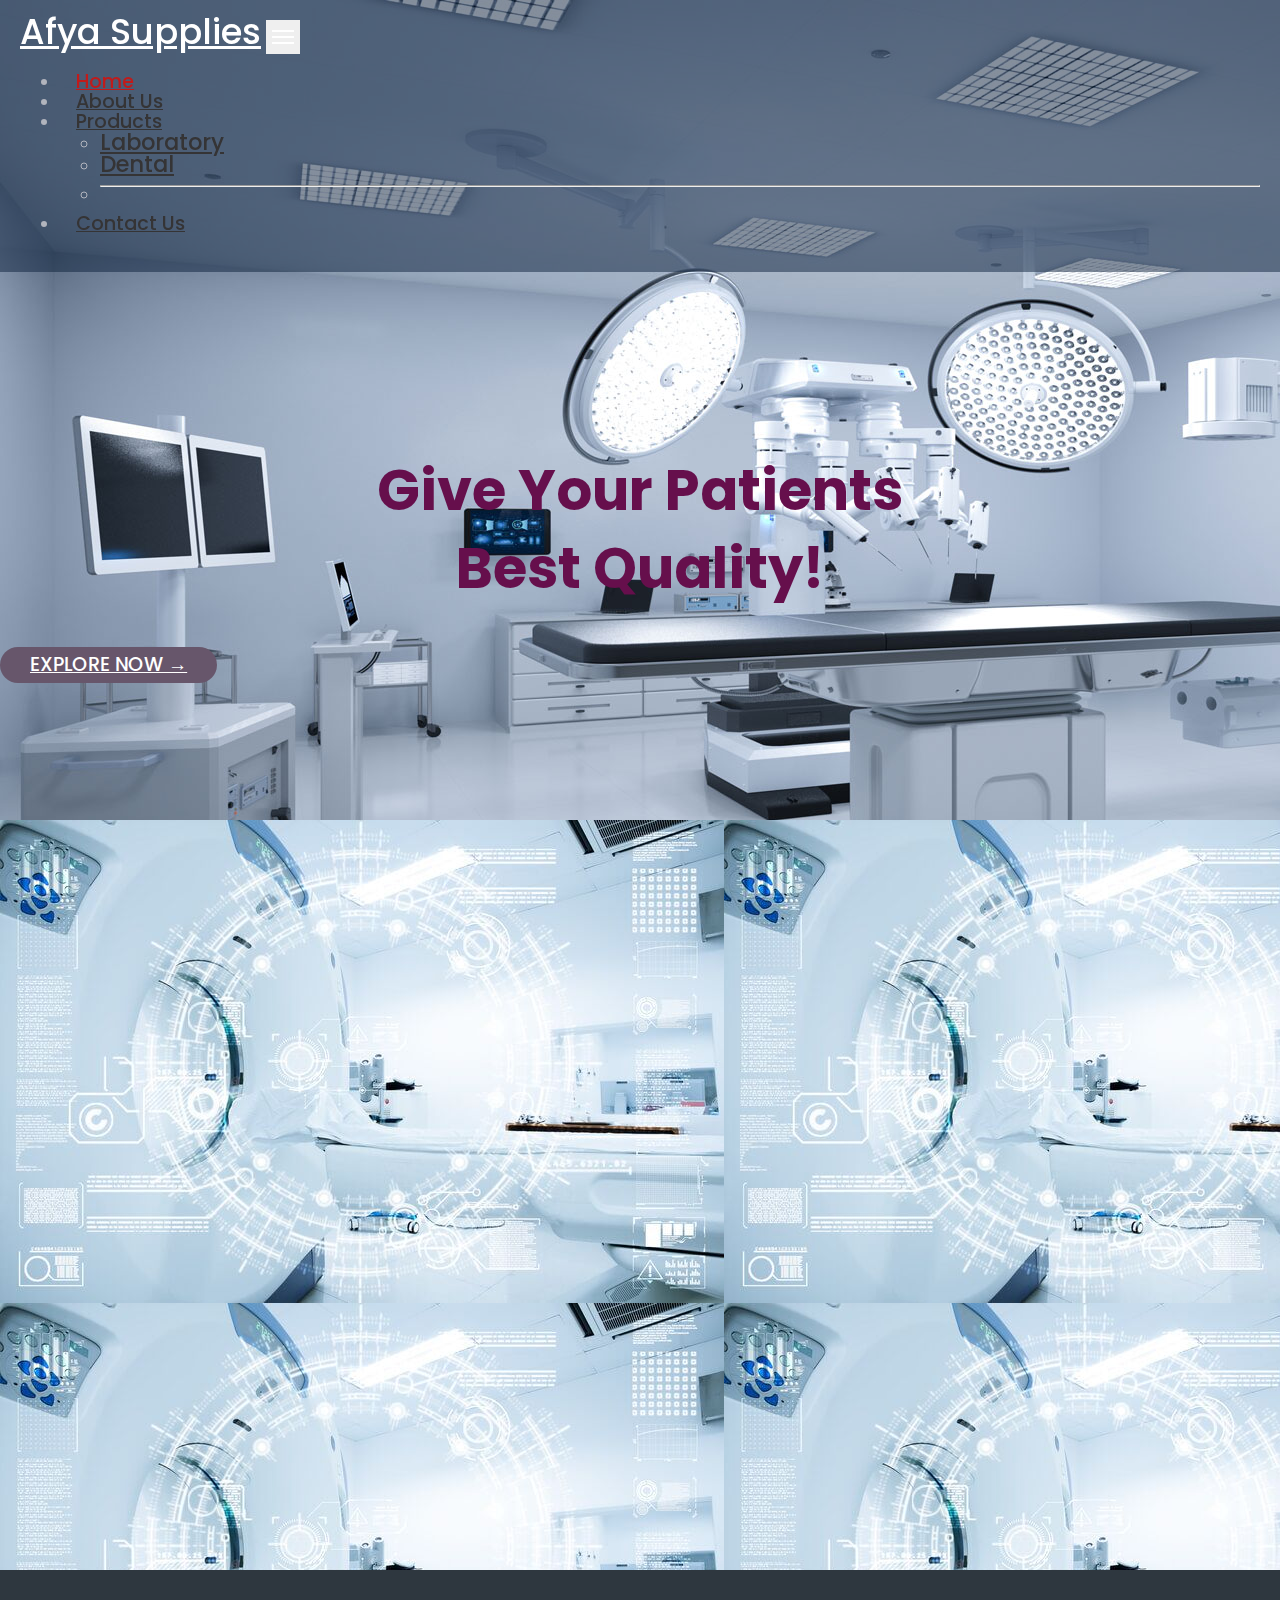
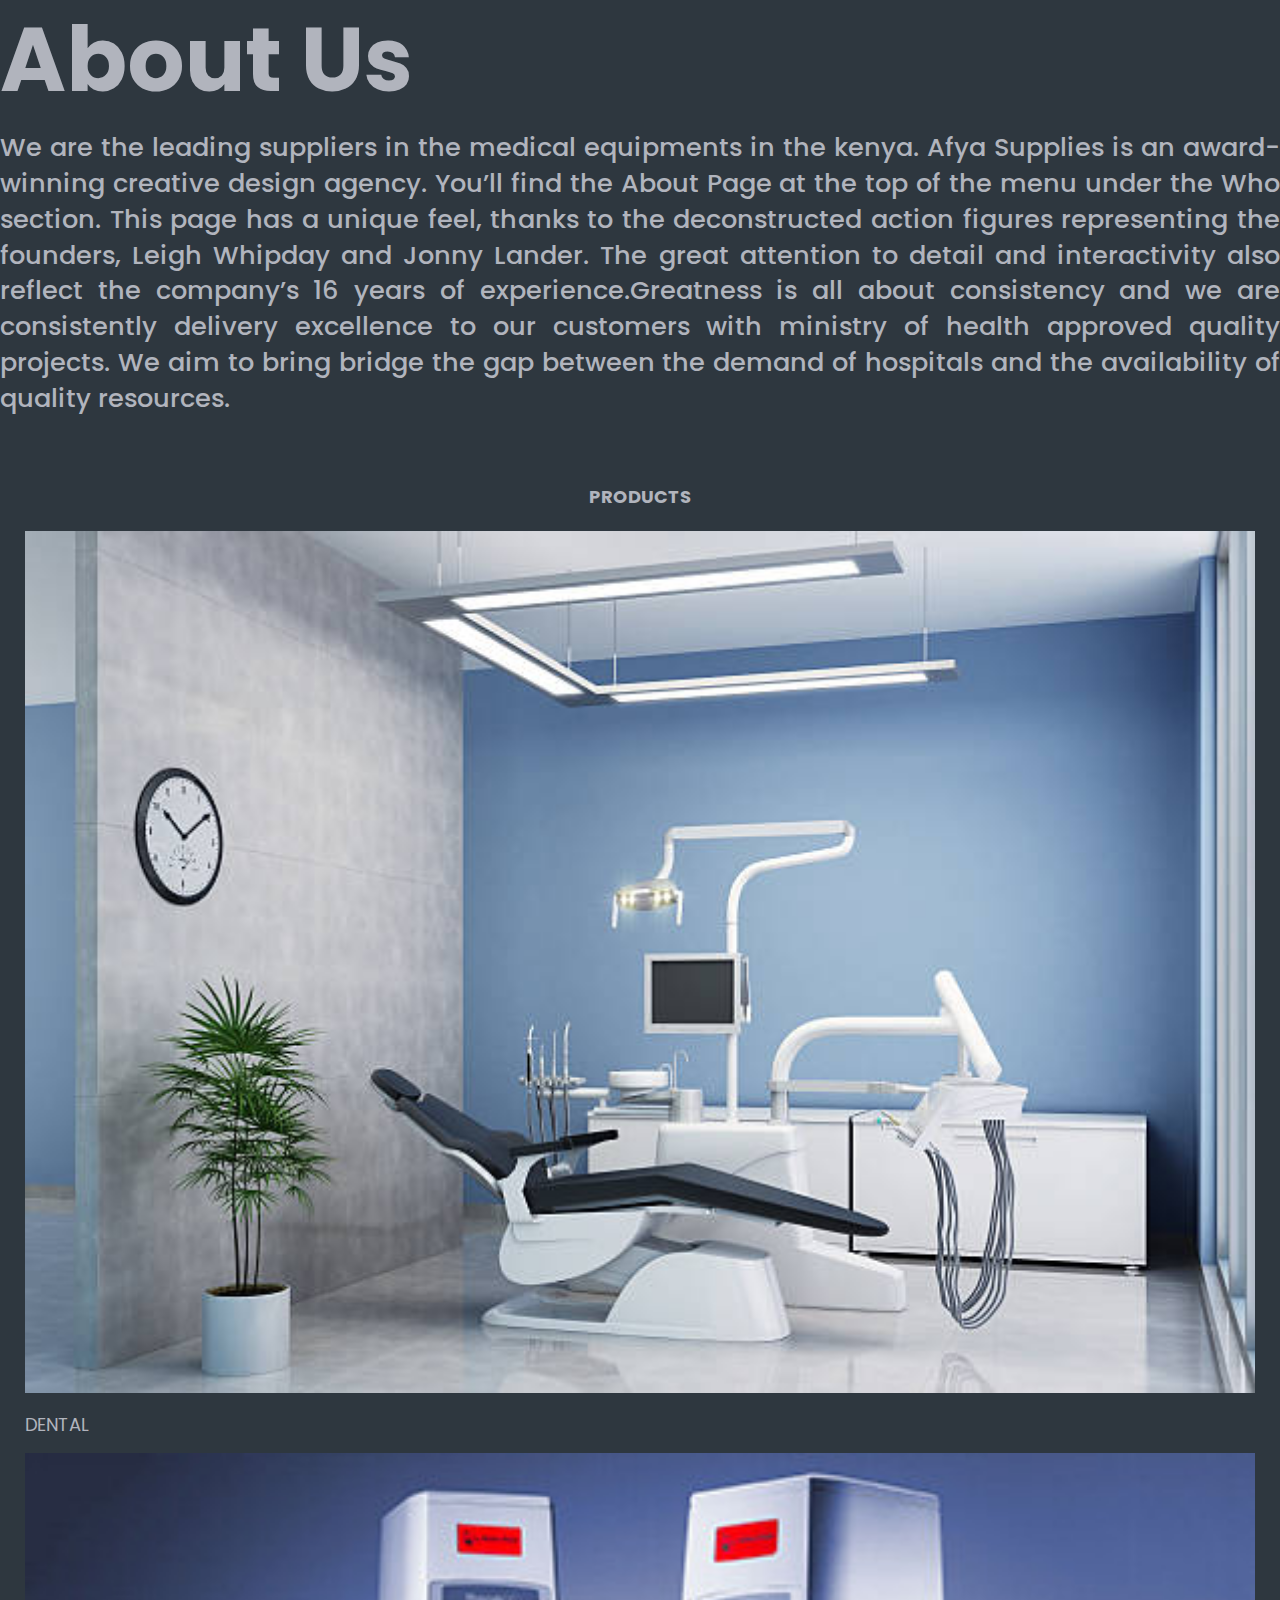
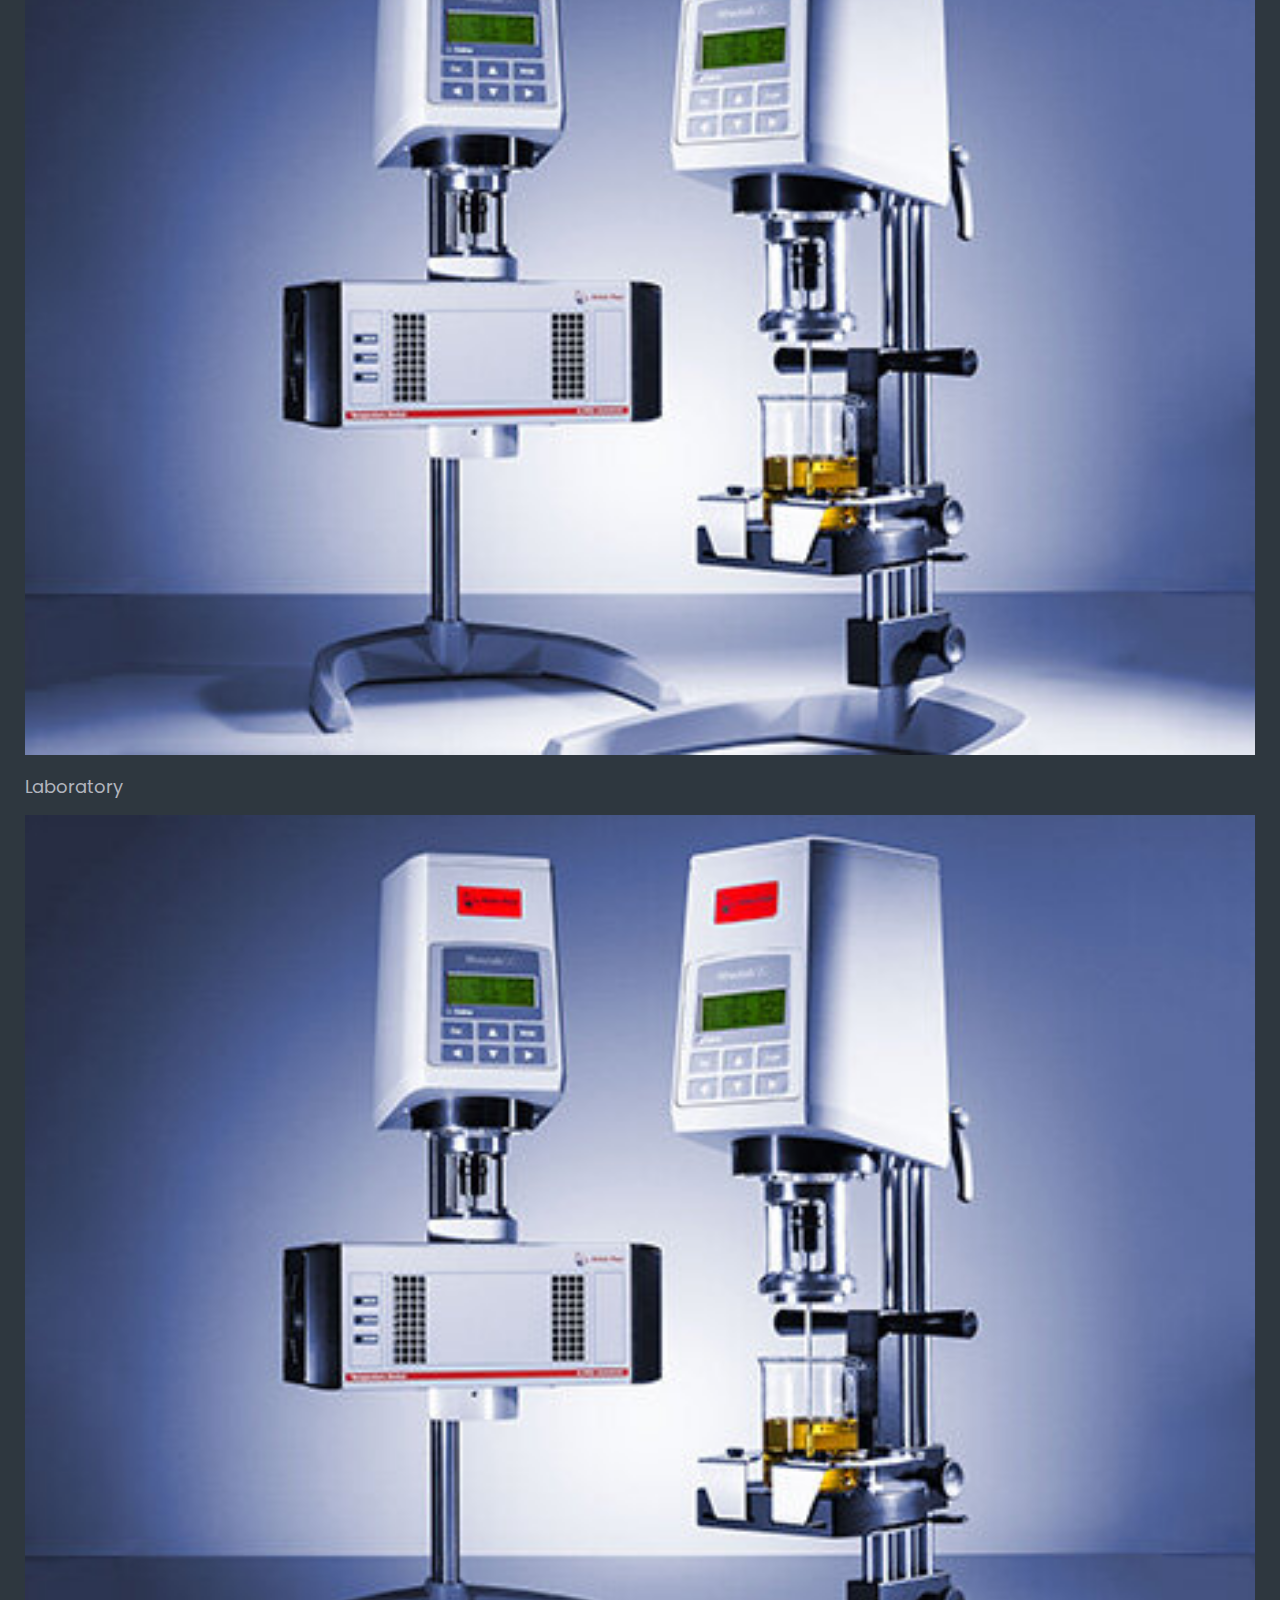
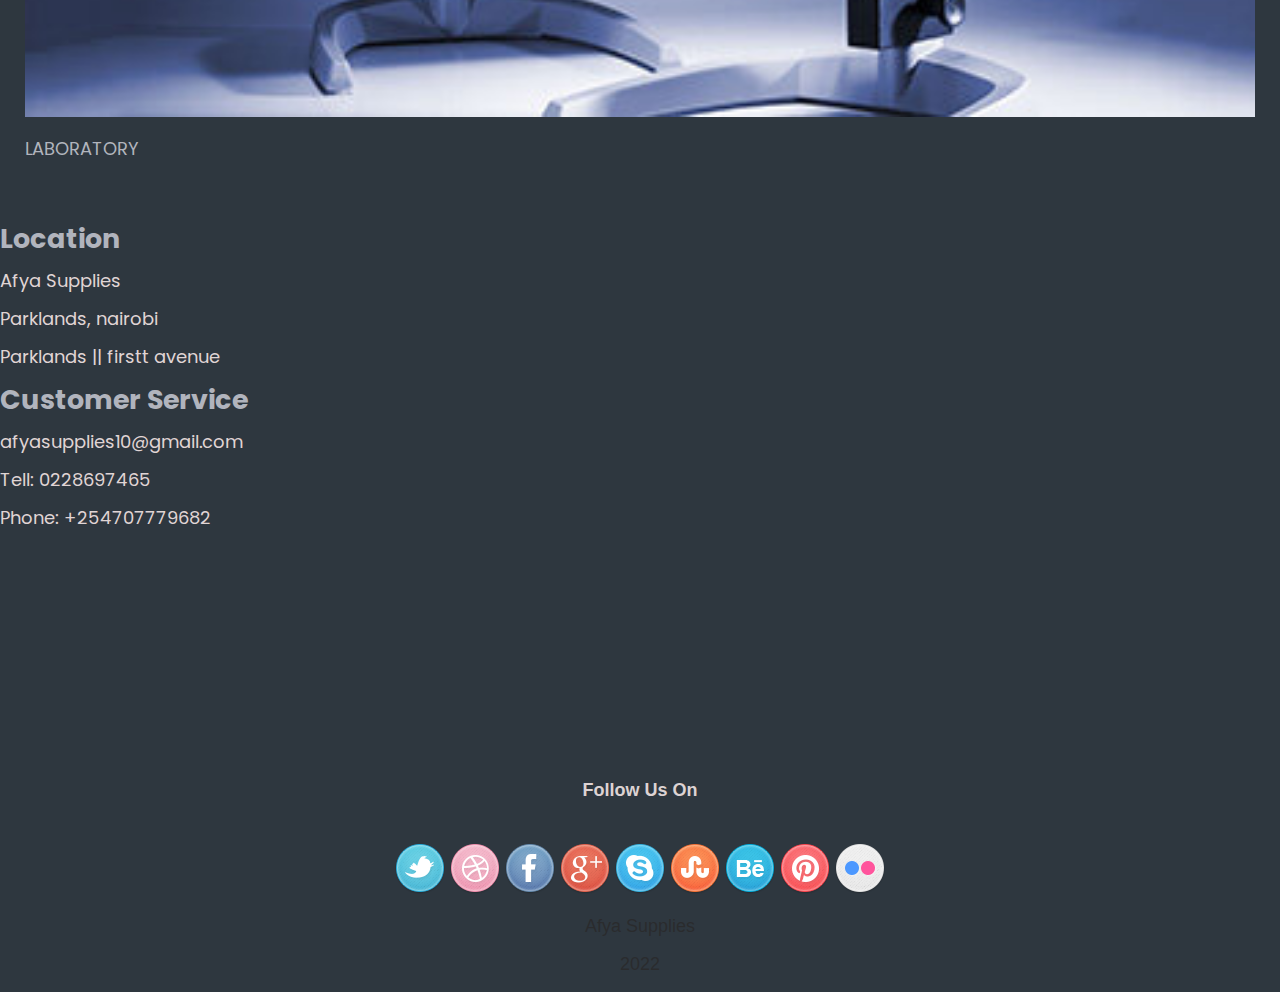
<file: index.html>
<!DOCTYPE html>
<html lang="en">
<head>
    <meta charset="UTF-8">
    <meta http-equiv="X-UA-Compatible" content="IE=edge">
    <meta name="viewport" content="width=device-width, initial-scale=1.0">
    <link href="https://cdn.jsdelivr.net/npm/bootstrap@5.0.2/dist/css/bootstrap.min.css" rel="stylesheet" integrity="sha384-EVSTQN3/azprG1Anm3QDgpJLIm9Nao0Yz1ztcQTwFspd3yD65VohhpuuCOmLASjC" crossorigin="anonymous">
    <link rel="stylesheet" href="css/styles.css">
    <link rel="stylesheet" href="css/font-awesome-4.7.0/css/">
    <title>AFYA SUPPLIES</title>
</head>
<body id="home"> 
    <div class="header-background">
        <div id="nav" class="sticky-nav">
            <nav class="navbar navbar-expand-lg">
                <div class="container">
                  <a class="navbar-brand" href="#">Afya Supplies</a>
                  <button class="navbar-toggler" type="button" data-bs-toggle="collapse" data-bs-target="#navbarSupportedContent" aria-controls="navbarSupportedContent" aria-expanded="false" aria-label="Toggle navigation">
                    <span class="navbar-toggler-icon"></span>
                    <span></span>
                    <span></span>
                  </button>
                  <div class="collapse navbar-collapse" id="navbarSupportedContent">
                    <ul class="navbar-nav me-auto mb-2 mb-lg-0 ms-auto">
                      <li class="nav-item ms-auto">
                        <a class="nav-link active" aria-current="page" href="#">Home</a>
                      </li>
                      <li class="nav-item">
                        <a class="nav-link" href="#aboutus">About Us</a>
                      </li>
                      <li class="nav-item dropdown">
                        <a class="nav-link dropdown-toggle" href="#" id="navbarDropdown" role="button" data-bs-toggle="dropdown" aria-expanded="false">
                          Products
                        </a>
                        <ul class="dropdown-menu" aria-labelledby="navbarDropdown">
                          <li><a class="dropdown-item" href="./lab.html">Laboratory</a></li>
                          <li><a class="dropdown-item" href="./dental.html">Dental</a></li>
                          <li><hr class="dropdown-divider"></li>
                        </ul>
                      </li>
                      <li class="nav-item">
                        <a class="nav-link" href="#contactdetails">Contact Us</a>
                      </li>
                    </ul>
                  </div>
                </div>
              </nav>
        </div>
        <h1 class="heading">Give Your Patients <br> Best Quality!</h1>
            <div class="col-2">
                <a href="" class="btn">EXPLORE NOW &#8594;</a>
              </div>
          </div>
    </div>

    <div class="container-fluid" id="aboutus">
      <div class="row">
          <div class="col-xs-12-sm-6 col-lg-6 column-left">
        
          </div>
          <div class="col-xs-12-sm-6 col-lg-6 column-right">
        <h1 class="section-title">About Us</h1>
        <p class="paragraph">We are the leading suppliers in the medical equipments in the kenya. Afya Supplies is an award-winning creative design agency.

            You’ll find the About Page at the top of the menu under the Who section.
            
            This page has a unique feel, thanks to the deconstructed action figures representing the founders, Leigh Whipday and Jonny Lander.
            
            The great attention to detail and interactivity also reflect the company’s 16 years of experience.Greatness is all about consistency and we are consistently delivery excellence to our customers with ministry of health approved quality projects. We aim to bring bridge the gap between the demand of hospitals and the availability of quality resources.</p>
        </div>
    </div>
    </div>
    
    <div class="categories"> 
        <div class="small-container">
        <div class="row">
          <h4 class="prod">PRODUCTS</h4>
          
          <div class="col-3">
            <img src="./assets/catchair.jpg">
            <div class="overlay">
              <div class="content">
                <p>DENTAL</p>
              </div>
            </div>
          </div>
          <div class="col-3">
            <img src="./assets/images/laboratory.jpeg">
            <div class="overlay">
              <div class="content">
                <p>Laboratory</p>
              </div>
            </div>
          </div>
          <div class="col-3">
            <img src="./assets/images/laboratory.jpeg">
            <div class="overlay">
              <div class="content">
                <p>LABORATORY</p>
              </div>
            </div>
          </div>
        </div>
        </div>
        </div>

        <div class="text-dark ">
            <div class="row" id="contactdetails">
              <div class="col-md-1">
                  
              </div>
              <div class="col-md-3 text-justify text-monospace">
                <h2 class="text-warning">Location</h2>
                <p>Afya Supplies</p>
                <p>Parklands, nairobi</p>
                <p>Parklands || firstt avenue</p>
              </div>
              <div class="col-md-3">
                <h2 class="text-warning">Customer Service</h2>
                  <p>afyasupplies10@gmail.com</p>
                  <p>Tell: 0228697465</p> 
                  <p>Phone: +254707779682</p>
              </div>
              <div class="col-md-4">
                  <div class="mapouter">
                    <div class="gmap_canvas">
                      <iframe src="https://www.google.com/maps/embed?pb=!1m18!1m12!1m3!1d15955.407888559546!2d36.8080660267108!3d-1.2610626352832797!2m3!1f0!2f0!3f0!3m2!1i1024!2i768!4f13.1!3m3!1m2!1s0x182f17199c297e71%3A0x7019c24cbb4896d4!2sParklands%2C%20Nairobi!5e0!3m2!1sen!2ske!4v1648117441059!5m2!1sen!2ske" width="600" height="450" style="border:0;" allowfullscreen="" loading="lazy"></iframe>
                    </div>
                    <style>.mapouter{position:relative;text-align:right;height:180px;width:350px;}.gmap_canvas {overflow:hidden;background:none!important;height:180px;width:350px;}</style>
                  </div>
              </div>
              <div class="col-md-1"></div>
            </div>
        </div>

        <div class="footer">
            <div class="footer-col-2">
              <h4>Follow Us On</h4>
                <img src="./assets/social-icons/twitter.png" alt="twitter">
                <img src="./assets/social-icons/dribble.png" alt="dribble">
                <img src="./assets/social-icons/facebook.png" alt="facebook">
                <img src="./assets/social-icons/g_plus.png" alt="g_plus">
                <img src="./assets/social-icons/skype.png" alt="skype">
                <img src="./assets/social-icons/stumble_upon.png" alt="stumble_upon">
                <img src="./assets/social-icons/behance.png" alt="behance">
                <img src="./assets/social-icons/pinterest.png" alt="pinterest">
                <img src="./assets/social-icons/flickr.png" alt="flickr">
              
                <p>Afya Supplies</p>
                <p>2022</p>
              
            </div>
          </div>





 <script src="https://cdn.jsdelivr.net/npm/bootstrap@5.0.2/dist/js/bootstrap.bundle.min.js" integrity="sha384-MrcW6ZMFYlzcLA8Nl+NtUVF0sA7MsXsP1UyJoMp4YLEuNSfAP+JcXn/tWtIaxVXM" crossorigin="anonymous"></script>
</body>
</html>
</file>
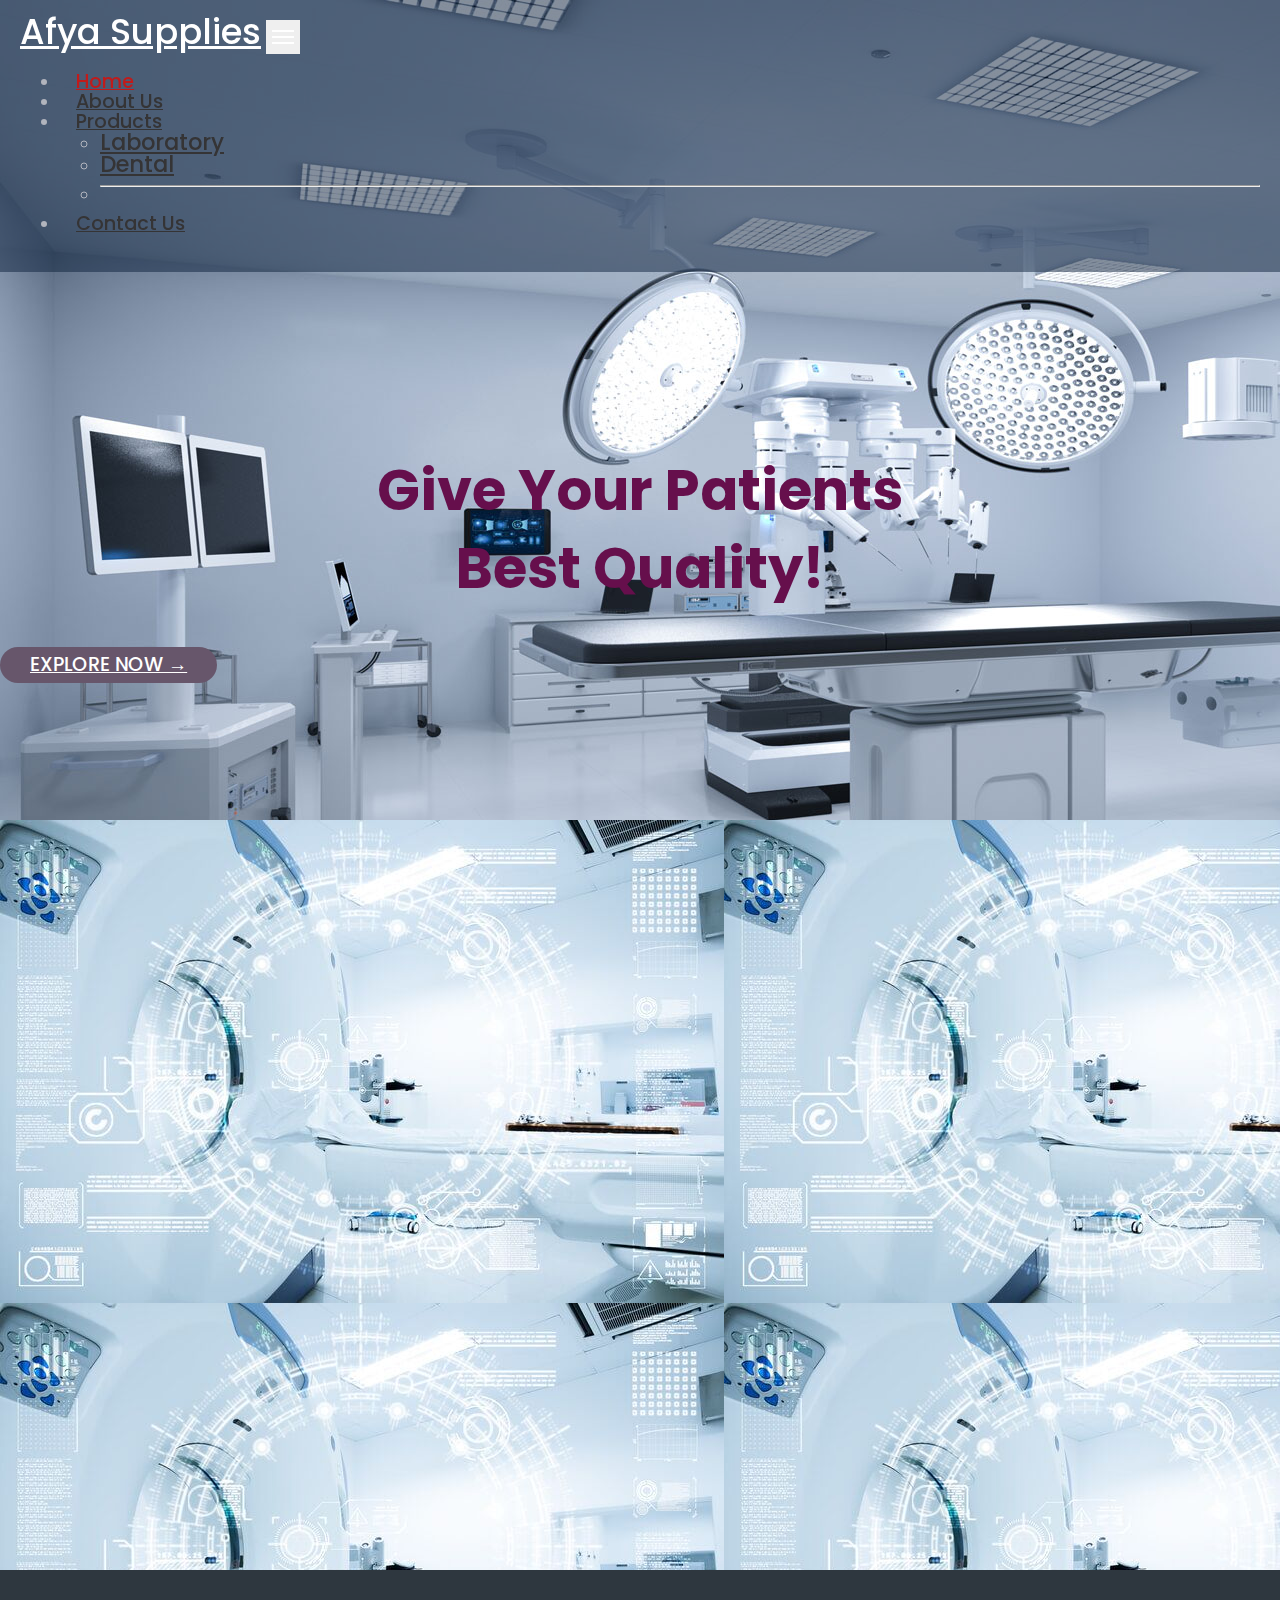
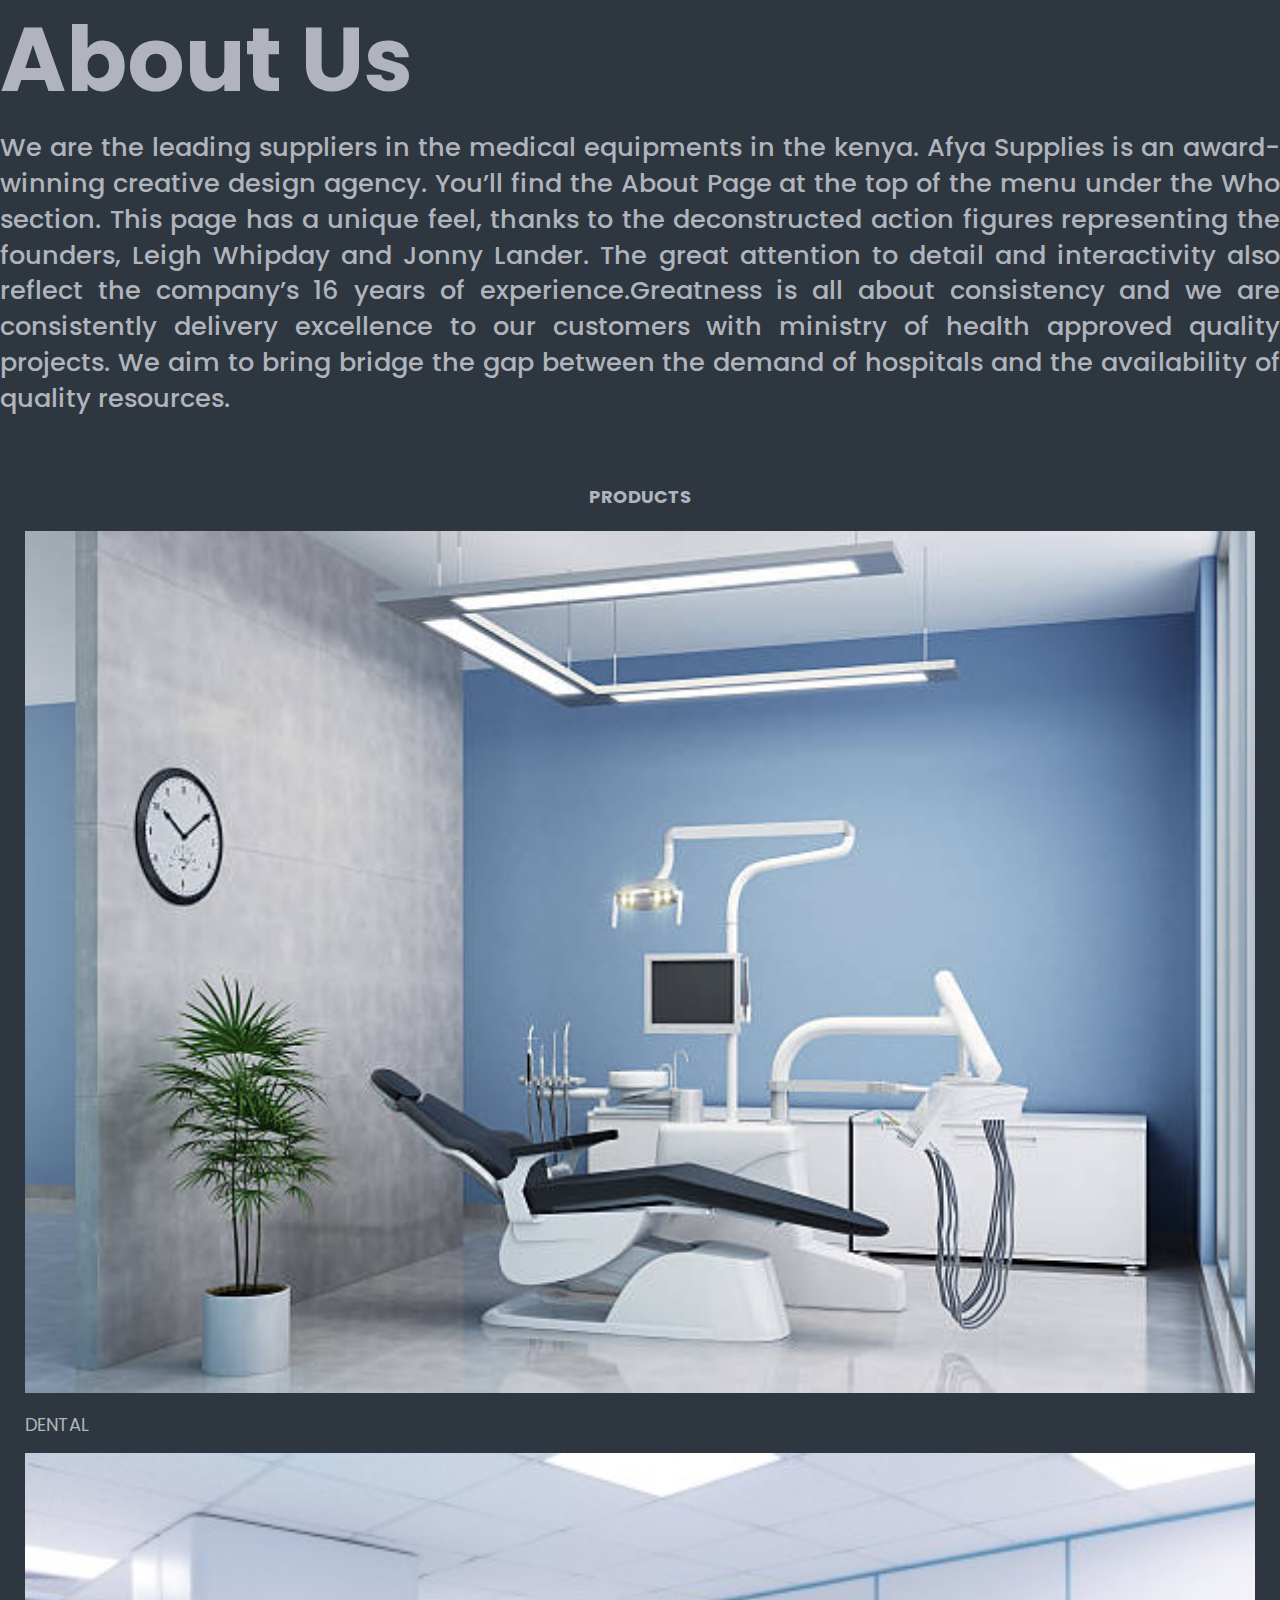
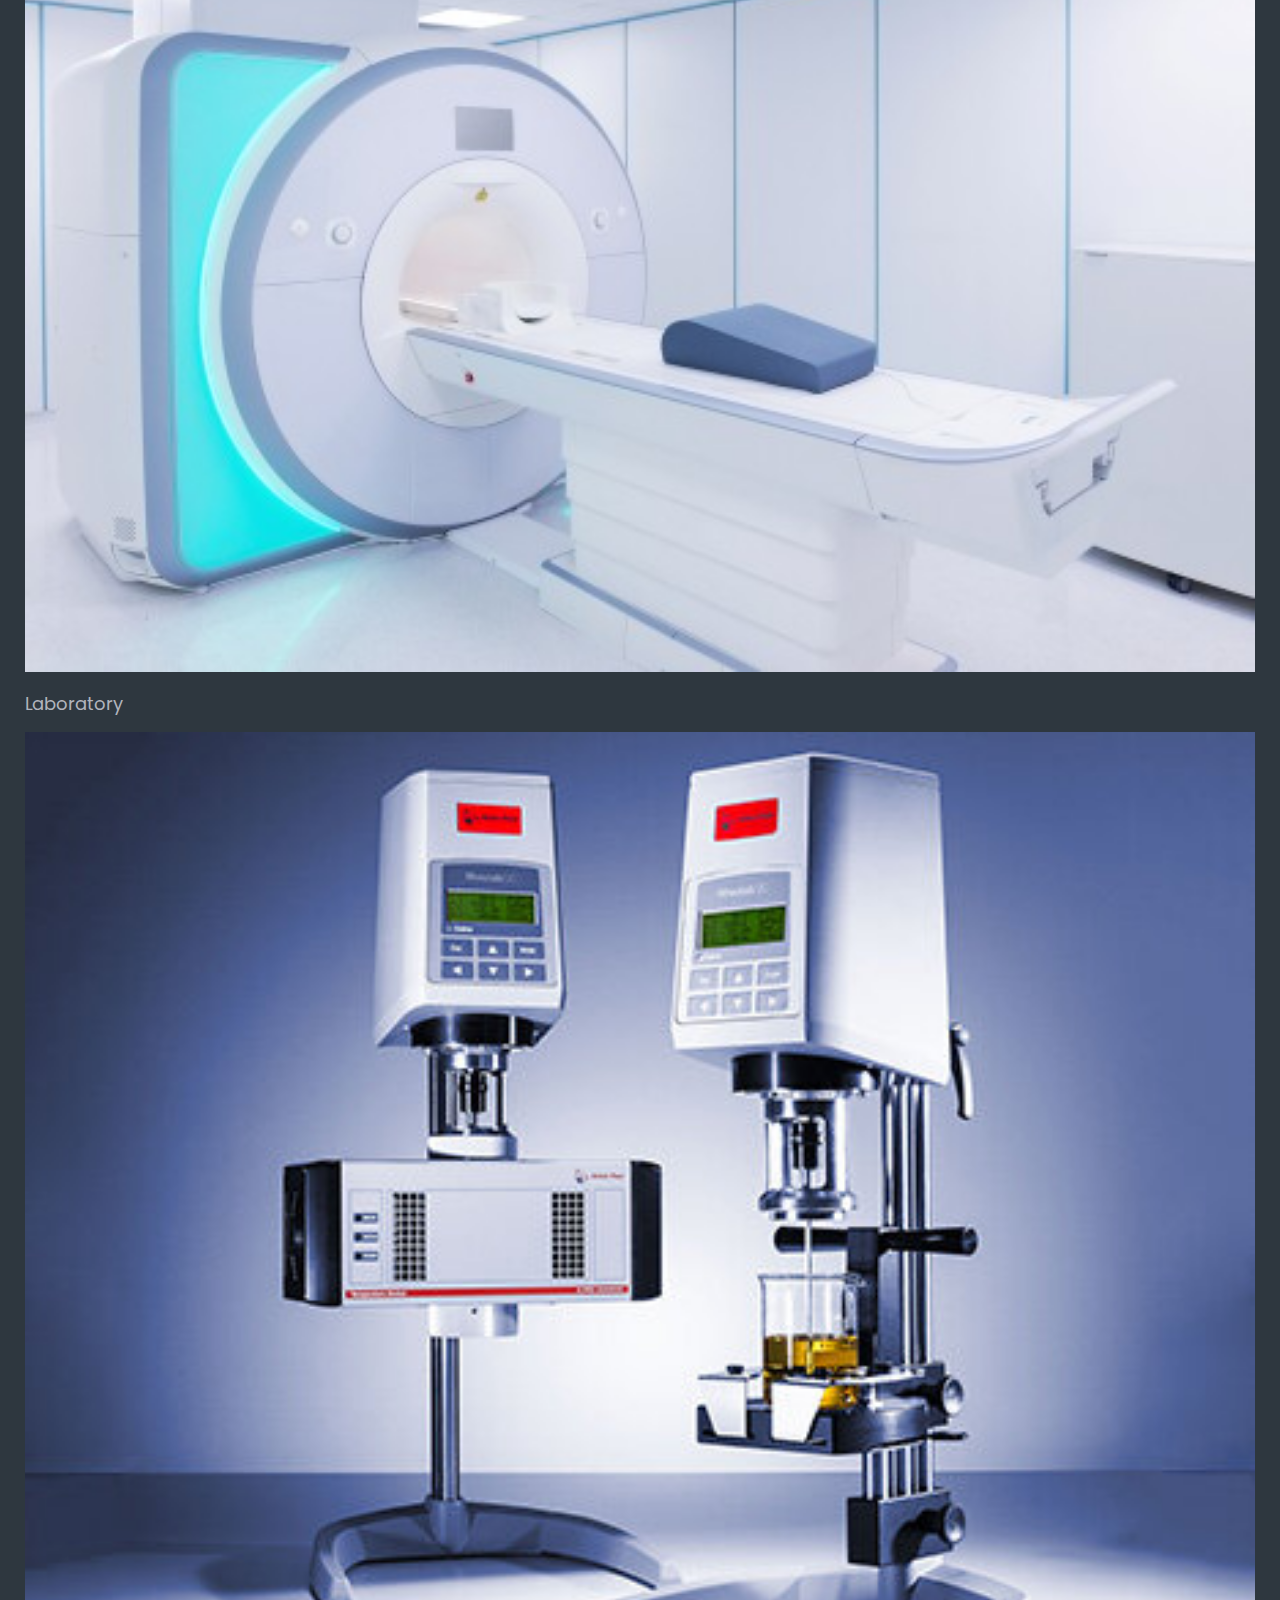
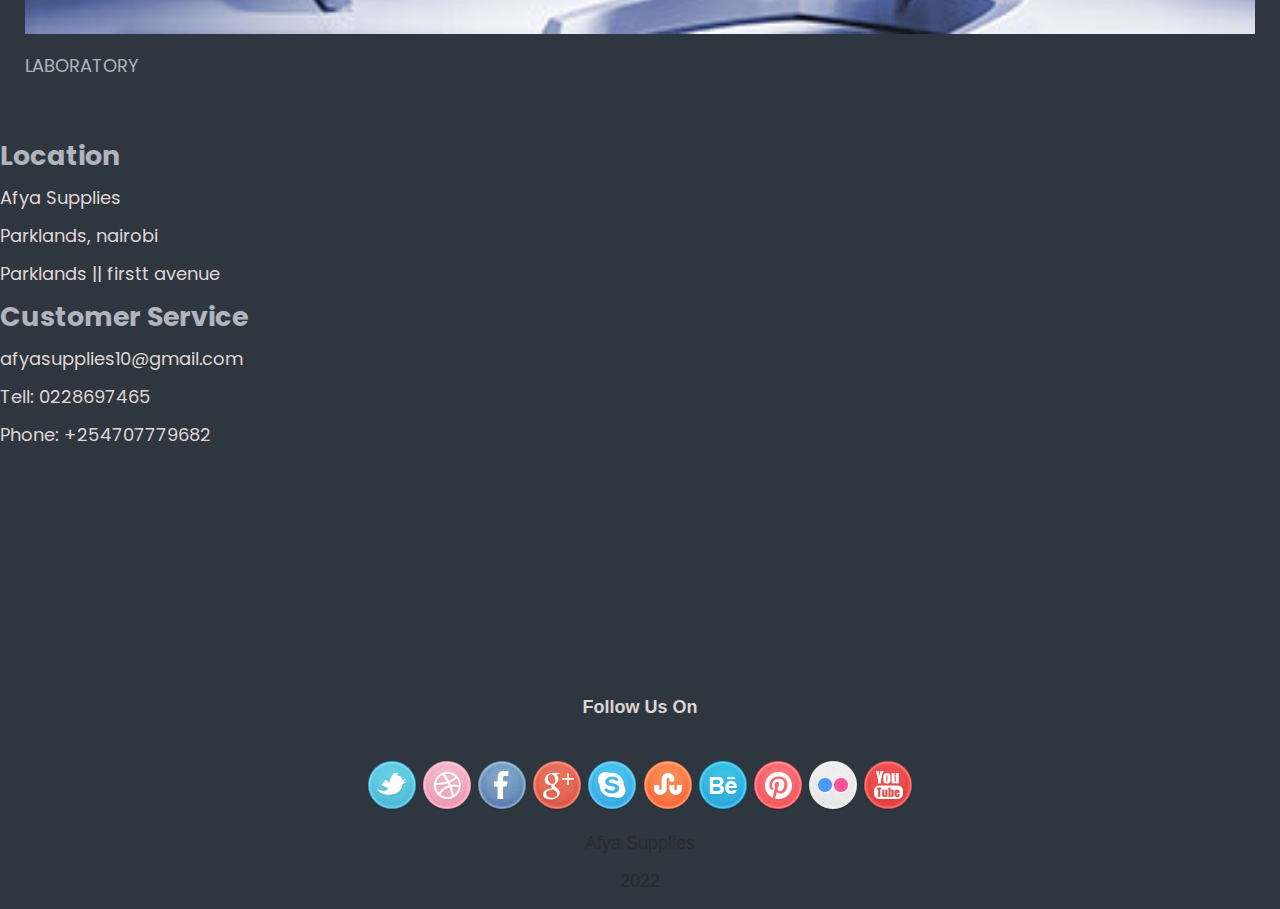
<file: afya-landing/index.html>
<!DOCTYPE html>
<html lang="en">
<head>
    <meta charset="UTF-8">
    <meta http-equiv="X-UA-Compatible" content="IE=edge">
    <meta name="viewport" content="width=device-width, initial-scale=1.0">
    <link href="https://cdn.jsdelivr.net/npm/bootstrap@5.0.2/dist/css/bootstrap.min.css" rel="stylesheet" integrity="sha384-EVSTQN3/azprG1Anm3QDgpJLIm9Nao0Yz1ztcQTwFspd3yD65VohhpuuCOmLASjC" crossorigin="anonymous">
    <link rel="stylesheet" href="css/styles.css">
    <link rel="stylesheet" href="css/font-awesome-4.7.0/css/">
    <title>AFYA SUPPLIES</title>
</head>
<body>
    <div class="header-background">
        <div id="nav" class="sticky-nav">
            <nav class="navbar navbar-expand-lg">
                <div class="container">
                  <a class="navbar-brand" href="#">Afya Supplies</a>
                  <button class="navbar-toggler" type="button" data-bs-toggle="collapse" data-bs-target="#navbarSupportedContent" aria-controls="navbarSupportedContent" aria-expanded="false" aria-label="Toggle navigation">
                    <span class="navbar-toggler-icon"></span>
                    <span></span>
                    <span></span>
                  </button>
                  <div class="collapse navbar-collapse" id="navbarSupportedContent">
                    <ul class="navbar-nav me-auto mb-2 mb-lg-0 ms-auto">
                      <li class="nav-item ms-auto">
                        <a class="nav-link active" aria-current="page" href="#">Home</a>
                      </li>
                      <li class="nav-item">
                        <a class="nav-link" href="#aboutus">About Us</a>
                      </li>
                      <li class="nav-item dropdown">
                        <a class="nav-link dropdown-toggle" href="#" id="navbarDropdown" role="button" data-bs-toggle="dropdown" aria-expanded="false">
                          Products
                        </a>
                        <ul class="dropdown-menu" aria-labelledby="navbarDropdown">
                          <li><a class="dropdown-item" href="#lab">Laboratory</a></li>
                          <li><a class="dropdown-item" href="#dental">Dental</a></li>
                          <li><hr class="dropdown-divider"></li>
                        </ul>
                      </li>
                      <li class="nav-item">
                        <a class="nav-link" href="#contactdetails">Contact Us</a>
                      </li>
                    </ul>
                  </div>
                </div>
              </nav>
        </div>
        <h1 class="heading">Give Your Patients <br> Best Quality!</h1>
            <div class="col-2">
                <a href="" class="btn">EXPLORE NOW &#8594;</a>
              </div>
          </div>
    </div>

    <div class="container-fluid" id="aboutus">
      <div class="row">
          <div class="col-xs-12-sm-6 col-lg-6 column-left">
        
          </div>
          <div class="col-xs-12-sm-6 col-lg-6 column-right">
        <h1 class="section-title">About Us</h1>
        <p class="paragraph">We are the leading suppliers in the medical equipments in the kenya. Afya Supplies is an award-winning creative design agency.

            You’ll find the About Page at the top of the menu under the Who section.
            
            This page has a unique feel, thanks to the deconstructed action figures representing the founders, Leigh Whipday and Jonny Lander.
            
            The great attention to detail and interactivity also reflect the company’s 16 years of experience.Greatness is all about consistency and we are consistently delivery excellence to our customers with ministry of health approved quality projects. We aim to bring bridge the gap between the demand of hospitals and the availability of quality resources.</p>
        </div>
    </div>
    </div>
    
    <div class="categories"> 
        <div class="small-container">
        <div class="row">
          <h4 class="prod">PRODUCTS</h4>
          
          <div class="col-3">
            <img src="images/catchair.jpg" id="dental">
            <div class="overlay">
              <div class="content">
                <p>DENTAL</p>
              </div>
            </div>
          </div>
          <div class="col-3">
            <img src="images/radiology.jpeg" id="lab">
            <div class="overlay">
              <div class="content">
                <p>Laboratory</p>
              </div>
            </div>
          </div>
          <div class="col-3">
            <img src="images/laboratory.jpeg" id="lab">
            <div class="overlay">
              <div class="content">
                <p>LABORATORY</p>
              </div>
            </div>
          </div>
        </div>
        </div>
        </div>

        <div class="text-dark ">
            <div class="row" id="contactdetails">
              <div class="col-md-1">
                  
              </div>
              <div class="col-md-3 text-justify text-monospace">
                <h2 class="text-warning">Location</h2>
                <p>Afya Supplies</p>
                <p>Parklands, nairobi</p>
                <p>Parklands || firstt avenue</p>
              </div>
              <div class="col-md-3">
                <h2 class="text-warning">Customer Service</h2>
                  <p>afyasupplies10@gmail.com</p>
                  <p>Tell: 0228697465</p> 
                  <p>Phone: +254707779682</p>
              </div>
              <div class="col-md-4">
                  <div class="mapouter">
                    <div class="gmap_canvas">
                      <iframe src="https://www.google.com/maps/embed?pb=!1m18!1m12!1m3!1d15955.407888559546!2d36.8080660267108!3d-1.2610626352832797!2m3!1f0!2f0!3f0!3m2!1i1024!2i768!4f13.1!3m3!1m2!1s0x182f17199c297e71%3A0x7019c24cbb4896d4!2sParklands%2C%20Nairobi!5e0!3m2!1sen!2ske!4v1648117441059!5m2!1sen!2ske" width="600" height="450" style="border:0;" allowfullscreen="" loading="lazy"></iframe>
                    </div>
                    <style>.mapouter{position:relative;text-align:right;height:180px;width:350px;}.gmap_canvas {overflow:hidden;background:none!important;height:180px;width:350px;}</style>
                  </div>
              </div>
              <div class="col-md-1"></div>
            </div>
        </div>

        <div class="footer">
            <div class="footer-col-2">
              <h4>Follow Us On</h4>
                <img src="social-icons/twitter.png" alt="twitter">
                <img src="social-icons/dribble.png" alt="dribble">
                <img src="social-icons/facebook.png" alt="facebook">
                <img src="social-icons/g_plus.png" alt="g_plus">
                <img src="social-icons/skype.png" alt="skype">
                <img src="social-icons/stumble_upon.png" alt="stumble_upon">
                <img src="social-icons/behance.png" alt="behance">
                <img src="social-icons/pinterest.png" alt="pinterest">
                <img src="social-icons/flickr.png" alt="flickr">
                <img src="social-icons/you_tube.png" alt="">
              
                <p>Afya Supplies</p>
                <p>2022</p>
              
            </div>
          </div>





 <script src="https://cdn.jsdelivr.net/npm/bootstrap@5.0.2/dist/js/bootstrap.bundle.min.js" integrity="sha384-MrcW6ZMFYlzcLA8Nl+NtUVF0sA7MsXsP1UyJoMp4YLEuNSfAP+JcXn/tWtIaxVXM" crossorigin="anonymous"></script>
</body>
</html>
</file>
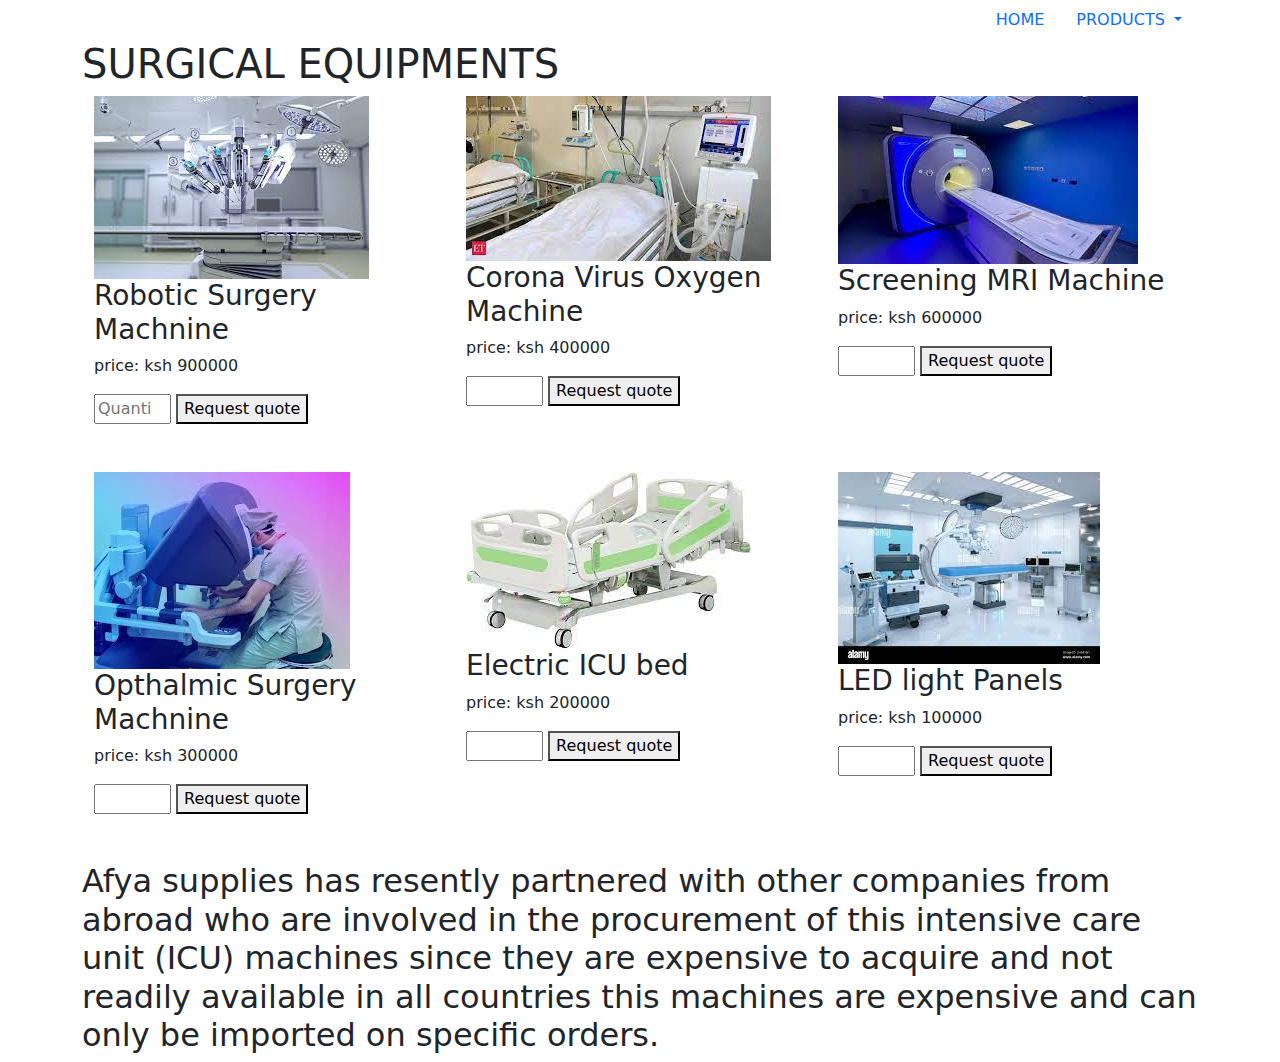
<file: surgical.html>
<!DOCTYPE html>
<html lang="en">
<head>
    <meta charset="UTF-8">
    <meta http-equiv="X-UA-Compatible" content="IE=edge">
    <meta name="viewport" content="width=device-width, initial-scale=1.0">
    <link rel="stylesheet" href="./css/styles.css">
    <link rel="stylesheet" href="https://cdn.jsdelivr.net/npm/bootstrap@5.1.3/dist/css/bootstrap.min.css">
    <title>Surgical Equipments</title>
</head>
<body>
    
    <div class="container">
        <div class="row">
          <nav class="navbar-light">
            <ul class="nav justify-content-end">
                <li class="nav-item">
                  <a class="nav-link active" aria-current="page" href="#">HOME</a>
                </li>
                <li class="nav-item dropdown">
                    <a class="nav-link dropdown-toggle" href="#" id="navbarDropdown" role="button" data-bs-toggle="dropdown" aria-expanded="false">
                        PRODUCTS
                      </a>
                    <ul class="dropdown-menu">
                      <li><a class="dropdown-item" href="#">RADIOLOGY</a></li>
                      <li><a class="dropdown-item" href="#">LABORATORY</a></li>
                      <!-- <li><a class="dropdown-item" href="#">SURGICAL</a></li> -->
                      <li><a class="dropdown-item" href="#">DENTAL</a></li>
                    </ul>
                  </li>
                  <li class="cart"><i class="fa-solid fa-cart-shopping fa-2x" style="color: #070707;"></i></li>
              </ul>
            </nav>
        </div>
        <h1>SURGICAL EQUIPMENTS</h1>  
    <div class="container">
        <div class="row">
            <div class="col">
                <img class="surge" src= "/Images/robotic machines.jpeg" alt="">
                <h3>Robotic Surgery Machnine</h3>
                <p>price: ksh 900000</p>
                <input type="number" name="robot" min="1" max="10" id="value1" placeholder="Quantity" required />
                
                <button class="enter-btn" type="submit" id="btn1">Request quote</button>
            </div>
            <div class="col">
                <img class="surge" src= "/Images/corona oxygen unit.jpeg" alt="">
                 <h3>Corona Virus Oxygen Machine</h3>
                 <p>price: ksh 400000</p>
                 <input type="number" name="corona" min="1" max="10" id="value2" placeholder="" required />
                    <button class="enter-btn" type="submit" id="btn2">Request quote</button>
            </div>
            <div class="col">
                <img class="surge" src= "/Images/mri.jpeg" alt="">
                <h3>Screening MRI Machine</h3>
                <p>price: ksh 600000</p>
                <input type="number" name="screening" min="1" max="10" id="value3" placeholder="" required />
                    <button class="enter-btn" type="submit" id="btn3" >Request quote</button>
            </div>
        </div>
        <br>
        <br>
        <div class="row">
            <div class="col">
                <img class="surge" src= "Images/cancer screening.jpeg" alt="">
                    <h3>Opthalmic Surgery Machnine</h3>
                    <p>price: ksh 300000</p>
                    <input type="number" name="opthalmic" min="1" max="10" id="value4" placeholder="" required />
                    <button class="enter-btn" type="submit" id="btn4" >Request quote</button>
            </div>
            <div class="col">
                <img class="surge" src= "Images/icubed.jpeg" alt="">
                    <h3>Electric ICU bed</h3>
                    <p>price: ksh 200000</p>
                    <input type="number" name="electric" min="1" max="10" id="value5" placeholder="" required />
                    <button class="enter-btn" type="submit" id="btn5" >Request quote</button>
            </div>
            <div class="col">
                <img class="surge" src= "/Images/fullicu.jpeg" alt="">
                    <h3>LED light Panels</h3>
                    <p>price: ksh 100000</p>
                    <input type="number" name="led" min="1" max="10" id="value6" placeholder="" required />
                    <button class="enter-btn" type="submit" id="btn6">Request quote</button>
            </div>
        </div>
    </div>
    <br>
    <br>
    <h2>
        Afya supplies has resently partnered with other companies from abroad who are involved in the procurement of this intensive care unit (ICU) machines since they are expensive to acquire and not readily available in all countries this machines are expensive and can only be imported on specific orders.
    </h2>
        
    
    <script src="https://code.jquery.com/jquery-3.6.0.min.js" integrity="sha256-/xUj+3OJU5yExlq6GSYGSHk7tPXikynS7ogEvDej/m4=" crossorigin="anonymous"></script>
    <script src="https://cdn.jsdelivr.net/npm/bootstrap@5.1.3/dist/js/bootstrap.bundle.min.js"></script>
    <script src="scripts.js"></script>
</body>
</html>
</file>
<file: css/styles.css>
@import url('https://fonts.googleapis.com/css2?family=Poppins:ital,wght@0,500;0,600;0,800;1,500&display=swap');
@import url('https://fonts.googleapis.com/css2?family=Poppins:ital,wght@0,500;0,600;0,800;1,500&display=swap');


html{
    scroll-behavior: smooth;
}
body{
    margin: 0;
    padding: 0;
    font-size: 18px;
    font-family: 'Poppins';
    line-height: 20px;
    color: #b1b4bd;
    background-color: #2e373f;
    box-sizing: border-box;
}
a {
    color: #353435;
    font-weight: 500;
    font-size: 1.4rem;
}
a:hover {
    color: rgb(255, 196, 255);

}
.header-background{
    position: static;
    display: block;
    overflow: visible;
    top: 0;
    height: auto;
    min-height: 750px;
    padding-bottom: 70px;
    background-image: -webkit-gradient(linear, left top, left bottom, from(rgba(50,58,69)));
    background-image: url("../assets/images/surgical_equipments.jpg");
    background-image: linear-gradient(180deg, rgba(50,58,69,0.55)), rgba(50,58,69,0.74)));
    background-position: 0px 0px, 100% 50%;
    background-size: auto, cover;
    white-space: normal;
    -o-object-fit: fill;
    -webkit-box-orient: vertical;
    -webkit-box-direction: normal;
    -webkit-flex-direction: column;
    -ms-flex-directon: column;
}
.sticky-nav {
    position: sticky;
    position: -webkit-sticky;
    top: 0px;
    padding:20px;
    z-index: 1;
    -webkit-item-align:auto;
    -ms-flex-align: auto;
    -ms-grid-row-align: auto;
    align-self: auto;
    -webkit-box-original:1;
    -webkit-order:0;
    -ms-flex-box:0;
    order: 0;
    background-color: rgba(12, 32, 59, 0.5); 

}
.navbar .navbar-brand a{
    padding: 1rem 0;
    display: block;
    text-decoration: none;
    font-size: 2.2rem;
    color: white;
}
.navbar-brand{
    font-size: 2.2rem;
    color: white;
}
.navbar-toggler{
    border: none;
    outline: none;
    padding: 10px 6px;
}
.navbar-toggler span{
    display: block;
    width:22px;
    height: 2px;
    border: 1px;
    background: #ffff;
}
.navbar-toggler span + span {
    margin-top: 4px;
    width: 22px;

}
.navbar-toggler span + span + span {
    margin-top: 4px;
    width: 22px;
}
.navbar-expand-lg .navbar-nav .nav-link{
    padding: 1.4rem 1rem;
    font-size: 1.2rem;
    position: relative;
}
.navbar-expand-lg .navbar-nav .nav-link.active{
    color: #c01b1b;
    
}
.btn {
    background-color: #e74c3c;
    color: white;
    border-radius: 10px;
    padding: 1rem 1.5rem;
    font-size: 1.2rem;
}

.btn:hover{
    background-color: #0a3d62;
    color: #fff;
}
.heading{
    font-size: 3.5rem;
    font-weight: bold;
    line-height: 1.4;
    text-align: center;
    color: rgb(102, 15, 76);
    margin-top: 180px;
    margin-bottom: 8px;
    min-width: 100px;
    
}

.col-2 {
    flex-basis: 100%;
    min-width: 300px;
}
.col-2 h1 {
    font-size: 50px;
    line-height: 60px;
    margin: 25px 0;
}
.btn {
    display: inline-block;
    background: #67566b;
    color: #fff;
    padding: 8px 30px;
    margin: 30px 0;
    border-radius: 30px;
    transition: background 0.5s;
}
.column-left {
    min-height: 750px;
    background-image: -webkit-gradient(linear, left top, left bottom, from(rgba(12,32,59,0.9)));
    background-image: url("../assets/images/pic.jpg");
    background-image: linear-gradient(180deg, rgba(50,58,69,0.55)), rgba(12,32,59,0.74)));
    background-position: 0px 0px, 100% 50%;
    background-size: auto, cover;
    background-attachment: scroll, scroll;
    object-fit: cover;

}
.column-right {
    margin-top: 80px;
    padding: 5rem, 2rem, 0rem, 5rem;
    font-size: 2.8rem;
    font-weight: 500;
    color: #b1b4bd;
}
.column-right .paragraph {
    margin-top: 15px;
    padding: 1rem, 5rem, 1rem, 5rem;
    font-size: 1.6rem;
    color: #b1b4bd;
    line-height: 1.4;
    text-align: justify;
}
.categories{
    margin: 70px 0;
 
 }
 .col-3{
     flex-basis: 30%;
     min-width: 250px;
     transition: transform 0.5s;
 }
 .col-3 img{
     width: 100%;
 }
 .small-container{
 max-width: 2080px;
 margin: auto;
 padding-left: 25px;
 padding-right: 25px;
 
 }
 .col-3:hover {
  transform: translateY(-5px);
 }
 .title {
    text-align: center;
    margin: auto;
    padding: 0%;
}
.prod{
    text-align: center;
}
.controls.top h1{
    color: hsla(180, 17%, 93%, 0.89);
    text-align: center;
}
.text-warning h2{
    color: #ede5eed7;
    text
}

.footer p{
    color: #292829c9;
}
.footer h4{
    color: rgb(221, 211, 211);
    padding: 20px;

}
.footer{
    text-align: center;
    padding-top: 10px;
    font-family: Verdana, Geneva, Tahoma, sans-serif;
  }
  .text-warning p{
      color: #ffff;
  }
  .col-md-3 P
  {
      color: rgb(224, 213, 213);
  }
</file>
<file: afya-landing/css/styles.css>
@import url('https://fonts.googleapis.com/css2?family=Poppins:ital,wght@0,500;0,600;0,800;1,500&display=swap');
@import url('https://fonts.googleapis.com/css2?family=Poppins:ital,wght@0,500;0,600;0,800;1,500&display=swap');


html{
    scroll-behavior: smooth;
}
body{
    margin: 0;
    padding: 0;
    font-size: 18px;
    font-family: 'Poppins';
    line-height: 20px;
    color: #b1b4bd;
    background-color: #2e373f;
    box-sizing: border-box;
}
a {
    color: #353435;
    font-weight: 500;
    font-size: 1.4rem;
}
a:hover {
    color: rgb(255, 196, 255);

}
.header-background{
    position: static;
    display: block;
    overflow: visible;
    top: 0;
    height: auto;
    min-height: 750px;
    padding-bottom: 70px;
    background-image: -webkit-gradient(linear, left top, left bottom, from(rgba(50,58,69)));
    background-image: url("../images/surgical_equipments.jpg");
    background-image: linear-gradient(180deg, rgba(50,58,69,0.55)), rgba(50,58,69,0.74)));
    background-position: 0px 0px, 100% 50%;
    background-size: auto, cover;
    white-space: normal;
    -o-object-fit: fill;
    -webkit-box-orient: vertical;
    -webkit-box-direction: normal;
    -webkit-flex-direction: column;
    -ms-flex-directon: column;
}
.sticky-nav {
    position: sticky;
    position: -webkit-sticky;
    top: 0px;
    padding:20px;
    z-index: 1;
    -webkit-item-align:auto;
    -ms-flex-align: auto;
    -ms-grid-row-align: auto;
    align-self: auto;
    -webkit-box-original:1;
    -webkit-order:0;
    -ms-flex-box:0;
    order: 0;
    background-color: rgba(12, 32, 59, 0.5); 

}
.navbar .navbar-brand a{
    padding: 1rem 0;
    display: block;
    text-decoration: none;
    font-size: 2.2rem;
    color: white;
}
.navbar-brand{
    font-size: 2.2rem;
    color: white;
}
.navbar-toggler{
    border: none;
    outline: none;
    padding: 10px 6px;
}
.navbar-toggler span{
    display: block;
    width:22px;
    height: 2px;
    border: 1px;
    background: #ffff;
}
.navbar-toggler span + span {
    margin-top: 4px;
    width: 22px;

}
.navbar-toggler span + span + span {
    margin-top: 4px;
    width: 22px;
}
.navbar-expand-lg .navbar-nav .nav-link{
    padding: 1.4rem 1rem;
    font-size: 1.2rem;
    position: relative;
}
.navbar-expand-lg .navbar-nav .nav-link.active{
    color: #c01b1b;
    
}
.btn {
    background-color: #e74c3c;
    color: white;
    border-radius: 10px;
    padding: 1rem 1.5rem;
    font-size: 1.2rem;
}

.btn:hover{
    background-color: #0a3d62;
    color: #fff;
}
.heading{
    font-size: 3.5rem;
    font-weight: bold;
    line-height: 1.4;
    text-align: center;
    color: rgb(102, 15, 76);
    margin-top: 180px;
    margin-bottom: 8px;
    min-width: 100px;
    
}

.col-2 {
    flex-basis: 100%;
    min-width: 300px;
}
.col-2 h1 {
    font-size: 50px;
    line-height: 60px;
    margin: 25px 0;
}
.btn {
    display: inline-block;
    background: #67566b;
    color: #fff;
    padding: 8px 30px;
    margin: 30px 0;
    border-radius: 30px;
    transition: background 0.5s;
}
.column-left {
    min-height: 750px;
    background-image: -webkit-gradient(linear, left top, left bottom, from(rgba(12,32,59,0.9)));
    background-image: url("../images/pic.jpg");
    background-image: linear-gradient(180deg, rgba(50,58,69,0.55)), rgba(12,32,59,0.74)));
    background-position: 0px 0px, 100% 50%;
    background-size: auto, cover;
    background-attachment: scroll, scroll;
    object-fit: cover;

}
.column-right {
    margin-top: 80px;
    padding: 5rem, 2rem, 0rem, 5rem;
    font-size: 2.8rem;
    font-weight: 500;
    color: #b1b4bd;
}
.column-right .paragraph {
    margin-top: 15px;
    padding: 1rem, 5rem, 1rem, 5rem;
    font-size: 1.6rem;
    color: #b1b4bd;
    line-height: 1.4;
    text-align: justify;
}
.categories{
    margin: 70px 0;
 
 }
 .col-3{
     flex-basis: 30%;
     min-width: 250px;
     transition: transform 0.5s;
 }
 .col-3 img{
     width: 100%;
 }
 .small-container{
 max-width: 2080px;
 margin: auto;
 padding-left: 25px;
 padding-right: 25px;
 
 }
 .col-3:hover {
  transform: translateY(-5px);
 }
 .title {
    text-align: center;
    margin: auto;
    padding: 0%;
}
.prod{
    text-align: center;
}
.controls.top h1{
    color: hsla(180, 17%, 93%, 0.89);
    text-align: center;
}
.text-warning h2{
    color: #ede5eed7;
    text
}

.footer p{
    color: #292829c9;
}
.footer h4{
    color: rgb(221, 211, 211);
    padding: 20px;

}
.footer{
    text-align: center;
    padding-top: 10px;
    font-family: Verdana, Geneva, Tahoma, sans-serif;
  }
  .text-warning p{
      color: #ffff;
  }
  .col-md-3 P
  {
      color: rgb(224, 213, 213);
  }
</file>
